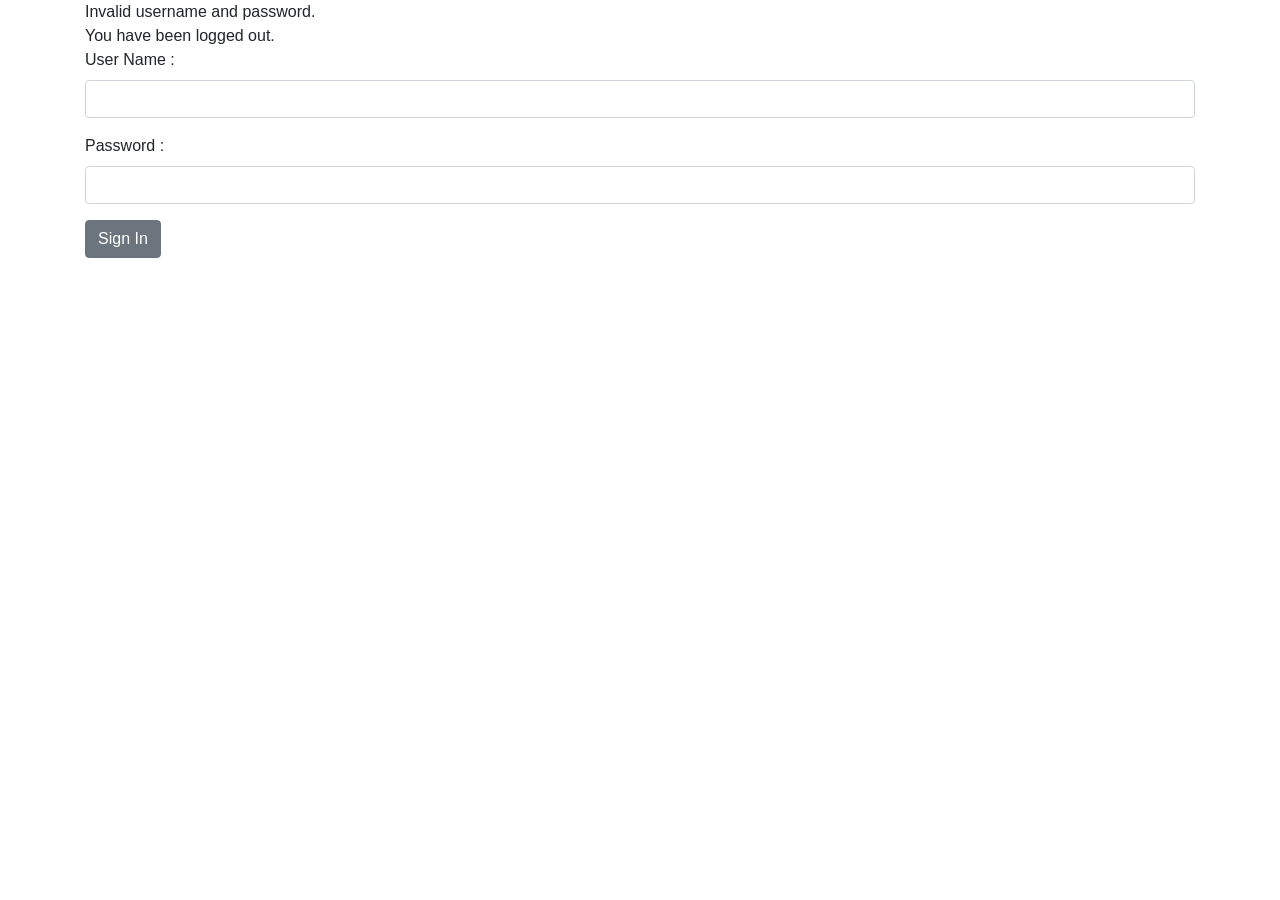
<file: bin/main/login.html>
<!DOCTYPE html>
<html xmlns="http://www.w3.org/1999/xhtml" xmlns:th="https://www.thymeleaf.org"
    xmlns:sec="https://www.thymeleaf.org/thymeleaf-extras-springsecurity3">
    <head>
        <title>Spring Security Example </title>
        <link rel="stylesheet" href="https://stackpath.bootstrapcdn.com/bootstrap/4.5.0/css/bootstrap.min.css" integrity="sha384-9aIt2nRpC12Uk9gS9baDl411NQApFmC26EwAOH8WgZl5MYYxFfc+NcPb1dKGj7Sk" crossorigin="anonymous">
    </head>
    <body>
        <div class="container">
            <div th:if="${param.error}">
                Invalid username and password.
            </div>
            <div th:if="${param.logout}">
                You have been logged out.
            </div>
            <form th:action="@{/login}" method="post">
                <div class="form-group">
                    <label class="control-label">User Name :</label>
                    <input class="form-control" type="text" name="username"/>
                </div>
                <div class="form-group">
                    <label class="control-label">Password :</label>
                    <input class="form-control" type="password" name="password"/>
                </div>
                <input class="btn btn-secondary" type="submit" value="Sign In"/>
            </form>
        </div>
    </body>
</html>
</file>
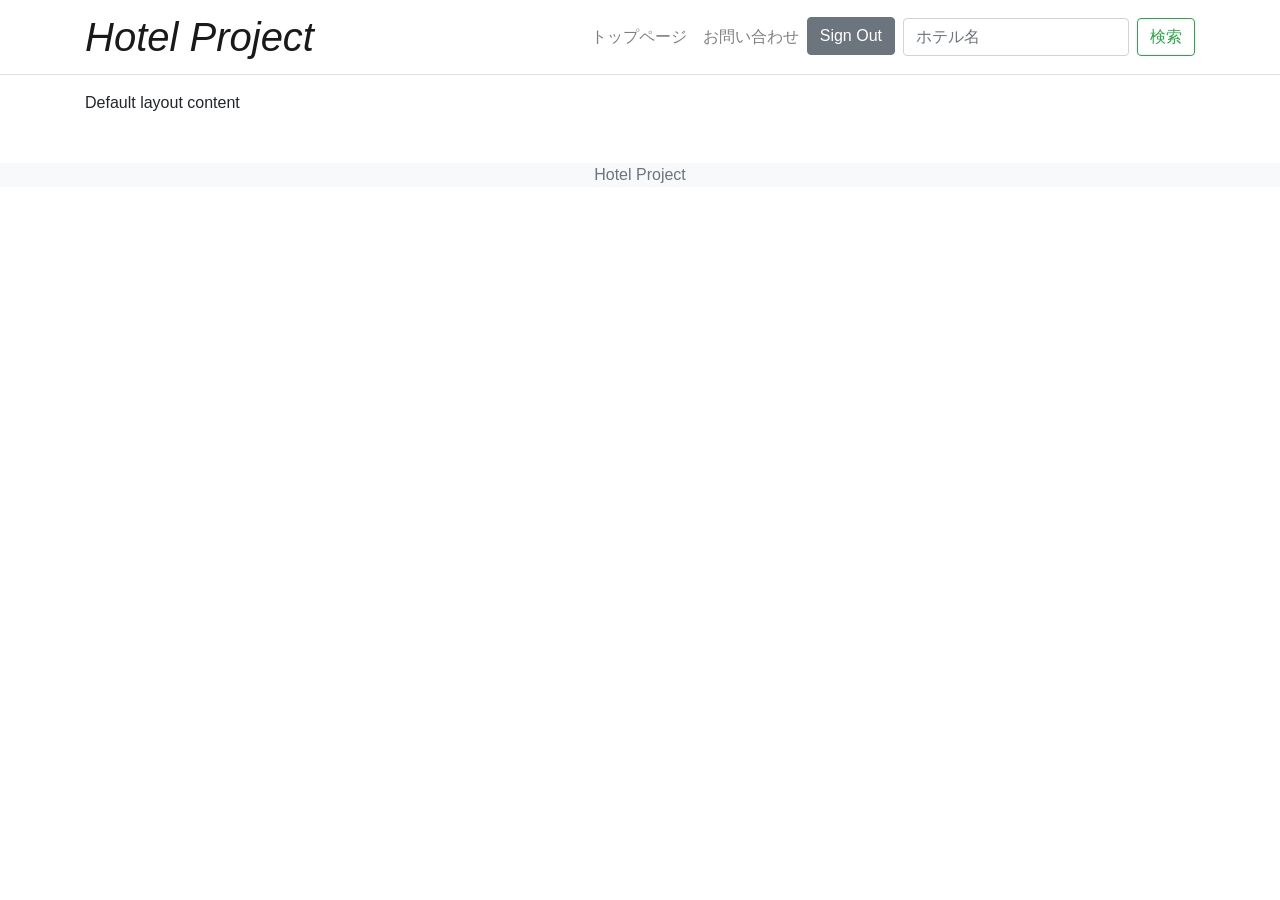
<file: bin/main/templates/layout.html>
<!DOCTYPE html>
<html
xmlns       = "http://www.w3.org/1999/xhtml"
xmlns:th    = "http://www.thymeleaf.org"
xmlns:layout="http://www.ultraq.net.nz/thymeleaf/layout"
>
    <head>
        <meta charset="UTF-8" />
        <title th:text="${title}">Insert title here</title>
        <link rel="stylesheet" href="https://stackpath.bootstrapcdn.com/bootstrap/4.4.1/css/bootstrap.min.css" integrity="sha384-Vkoo8x4CGsO3+Hhxv8T/Q5PaXtkKtu6ug5TOeNV6gBiFeWPGFN9MuhOf23Q9Ifjh" crossorigin="anonymous">
        <link th:href="@{/css/style.css}" rel="stylesheet">
    </head>
    <body>
        <header class="navbar navbar-expand-md align-items-center w-100 navbar-light border-bottom mb-3">
            <div class="container">
                <a href="/" class="navbar-brand mr-auto font-italic"><span class="h1 m-0">Hotel Project</h1></a>
                <button class="navbar-toggler ml-auto" data-toggle="collapse" data-target="#menu">
                    <span class="navbar-toggler-icon"></span>
                </button>
                <div id="menu" class="collapse navbar-collapse">
                    <ul class="navbar-nav ml-auto mr-sm-2">
                        <li class="nav-item"><a href="/" class="nav-link">トップページ</a></li>
                        <li class="nav-item"><a href="/contacts/new" class="nav-link">お問い合わせ</a></li>
                        <li class="nav-item">
                            <form th:action="@{/logout}" method="post">
                                <input type="submit" value="Sign Out" class="btn btn-secondary" />
                            </form>
                        </li>
                    </ul>
                    <form class="form-inline" action="/hotels">
                        <input class="form-control mr-sm-2" type="text" name="name" placeholder="ホテル名">
                        <button class="btn btn-outline-success my-2 my-sm-0" type="submit">検索</button>
                    </form>
                </div>
            </div>
        </header>
        <div class="container">
            <div layout:fragment="contents">
                <p>Default layout content</p>
            </div>
        </div>
        <footer class="mt-5">
            <p class="text-center text-muted display-5 bg-light">Hotel Project</p>
          </footer>
        <script src="https://code.jquery.com/jquery-3.4.1.slim.min.js" integrity="sha384-J6qa4849blE2+poT4WnyKhv5vZF5SrPo0iEjwBvKU7imGFAV0wwj1yYfoRSJoZ+n" crossorigin="anonymous"></script>
        <script src="https://cdn.jsdelivr.net/npm/popper.js@1.16.0/dist/umd/popper.min.js" integrity="sha384-Q6E9RHvbIyZFJoft+2mJbHaEWldlvI9IOYy5n3zV9zzTtmI3UksdQRVvoxMfooAo" crossorigin="anonymous"></script>
        <script src="https://stackpath.bootstrapcdn.com/bootstrap/4.4.1/js/bootstrap.min.js" integrity="sha384-wfSDF2E50Y2D1uUdj0O3uMBJnjuUD4Ih7YwaYd1iqfktj0Uod8GCExl3Og8ifwB6" crossorigin="anonymous"></script>
        <script th:src="@{/js/parallax.min.js}"></script>
    </body>
</html>
</file>
